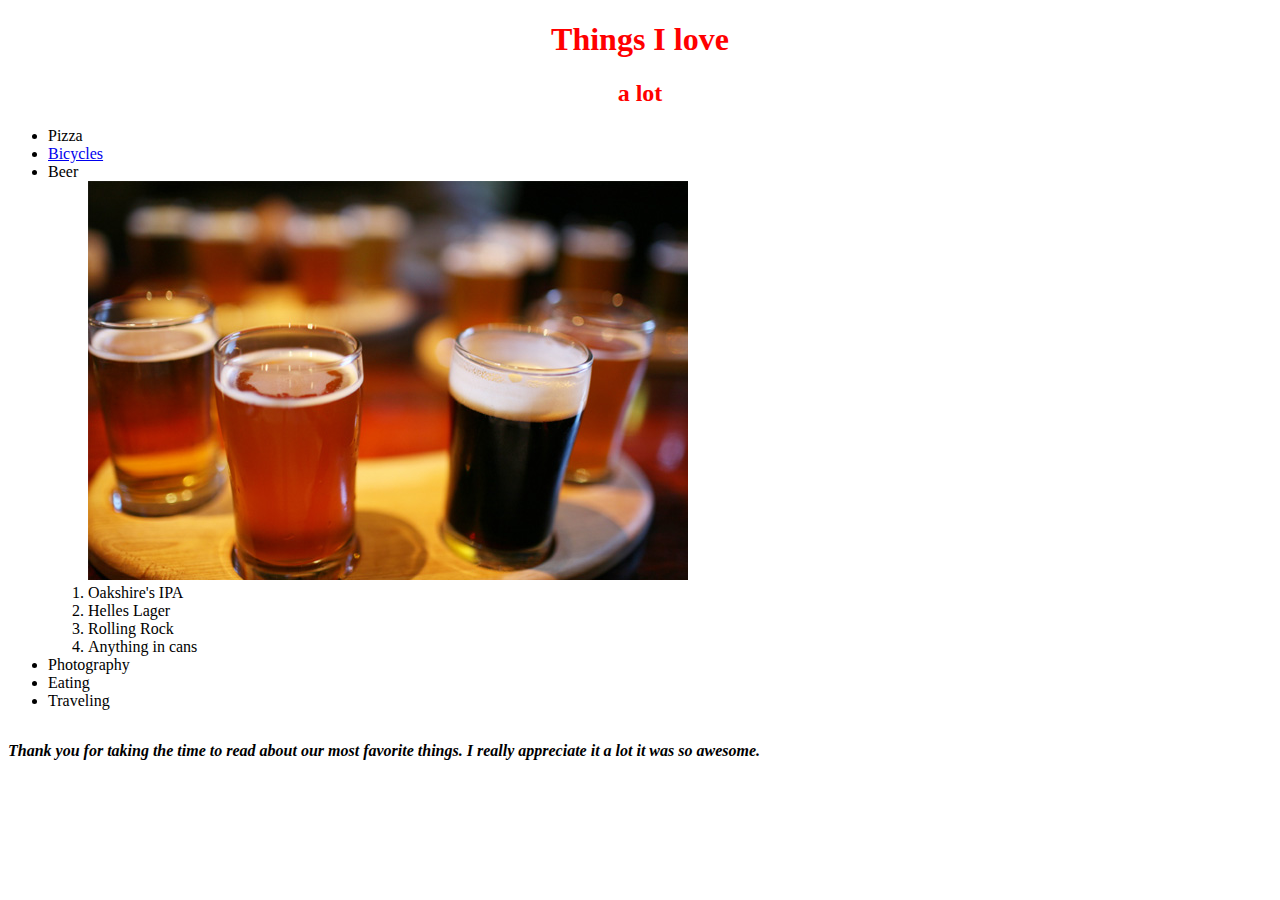
<file: projects/html/index.html>
<!DOCTYPE html>
<html>
  <head>
    <link href="../css/styles.css" rel="stylesheet" type="text/css" media="all">
    <title>My first page.</title>
  </head>

  <body>
    <h1>Things I love</h1>
    <h2>a lot</h2>
    <ul>
      <li>Pizza</li>
      <li><a href="why-i-like-bikes.html">Bicycles</a></li>
      <li>Beer
        <ol>
          <img src="../img/variety-of-beers.jpg" alt="delicious beer">
          <li>Oakshire's IPA</li>
          <li>Helles Lager</li>
          <li>Rolling Rock</li>
          <li>Anything in cans</li>
        </ol>
      </li>
      <li>Photography</li>
      <li>Eating</li>
      <li>Traveling</li>
    </ul>
    <p>Thank you for taking the time to read about our most favorite things. I really appreciate it a lot it was so awesome. </p>
  </body>
</html>
</file>
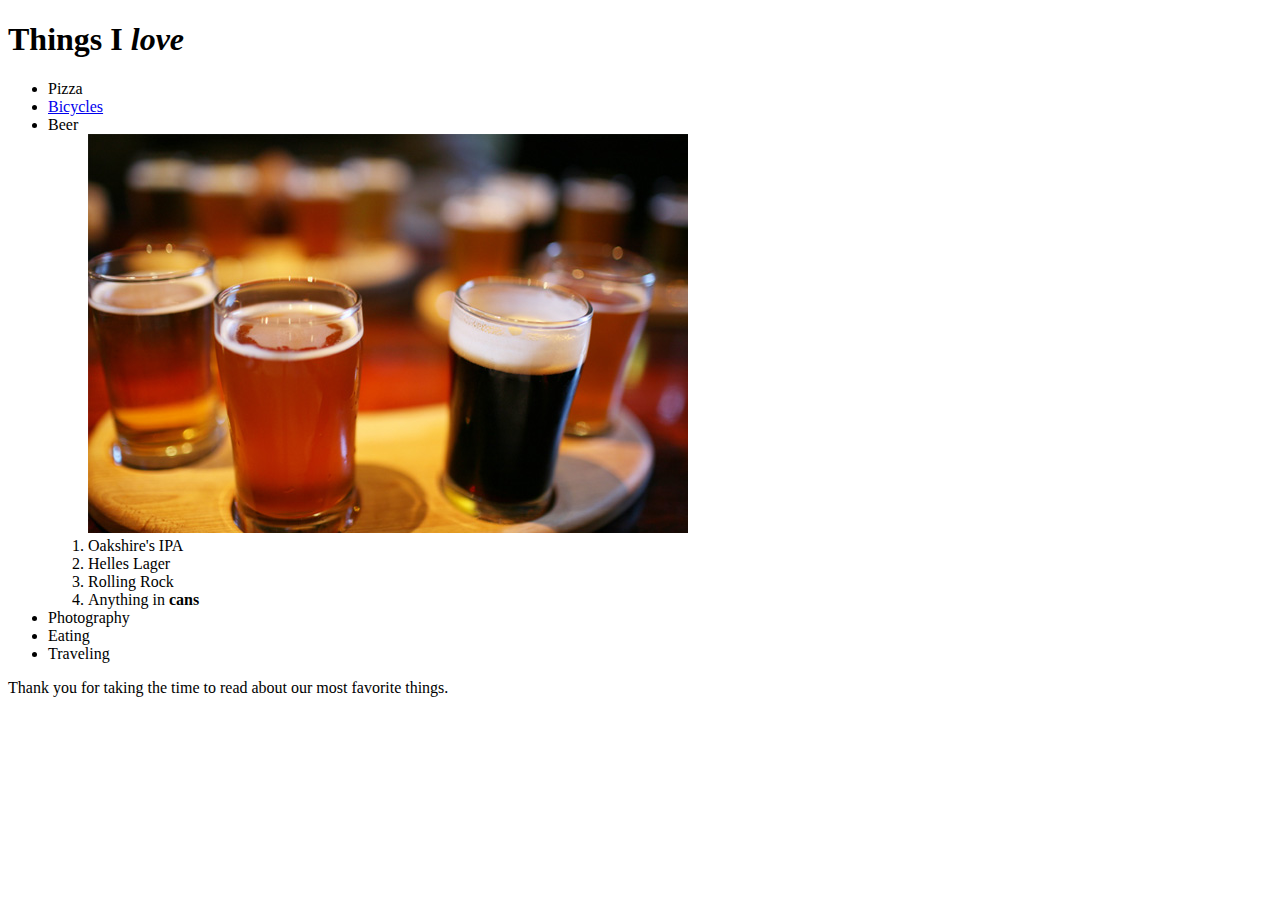
<file: my-first-webpage.html>
<!DOCTYPE html>

<html>
  <head>
    <title>
      My first page.
    </title>
  </head>

  <body>
    <h1>Things I <em>love</em></h1>
    <ul>
      <li>Pizza</li>
      <li><a href="Why I like Bikes.html">Bicycles</a></li>
      <li>Beer
        <ol>
          <img src="img/variety-of-beers.jpg" alt="delicious beer">
          <li>Oakshire's IPA</li>
          <li>Helles Lager</li>
          <li>Rolling Rock</li>
          <li>Anything in <strong>cans</strong></li>
        </ol>
      </li>
      <li>Photography</li>
      <li>Eating</li>
      <li>Traveling</li>
    </ul>
    <p>Thank you for taking the time to read about our most favorite things.</p>

  </body>
</html>
</file>
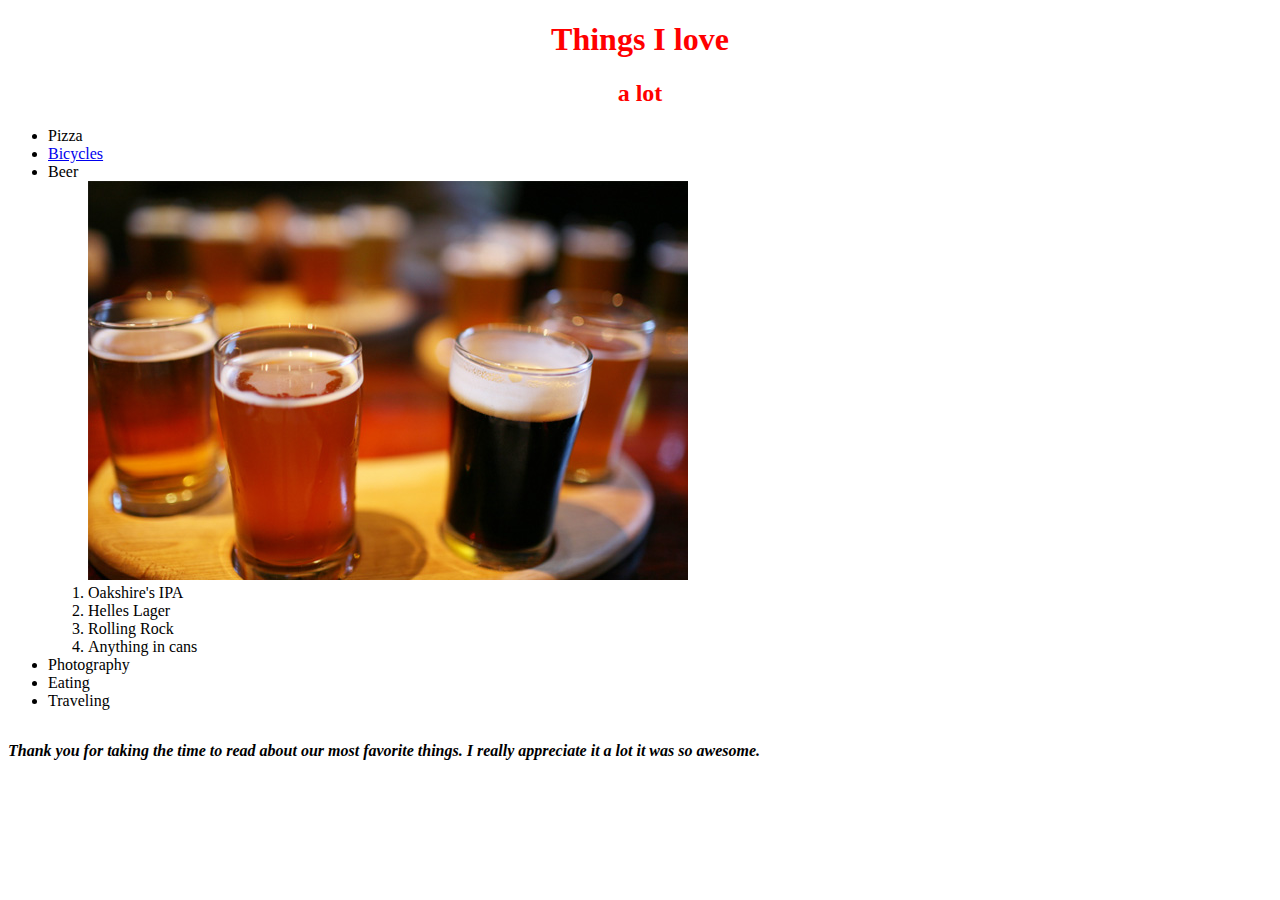
<file: projects/my-first-webpage.html>
<!DOCTYPE html>
<html>
  <head>
    <link href="css/styles.css" rel="stylesheet" type="text/css" media="all">
    <title>My first page.</title>
  </head>

  <body>
    <h1>Things I love</h1>
    <h2>a lot</h2>
    <ul>
      <li>Pizza</li>
      <li><a href="why-i-like-bikes.html">Bicycles</a></li>
      <li>Beer
        <ol>
          <img src="img/variety-of-beers.jpg" alt="delicious beer">
          <li>Oakshire's IPA</li>
          <li>Helles Lager</li>
          <li>Rolling Rock</li>
          <li>Anything in cans</li>
        </ol>
      </li>
      <li>Photography</li>
      <li>Eating</li>
      <li>Traveling</li>
    </ul>
    <p>Thank you for taking the time to read about our most favorite things. I really appreciate it a lot it was so awesome. </p>
  </body>
</html>
</file>
<file: projects/css/styles.css>
h1, h2 {
  color: red;
  text-align: center;
}

p {
  font-style: italic;
  font-weight: bold;
  font-family: cursive;
  font-size: 16px;
  line-height: 50px;
}

img {
  display: inline-block;
}
</file>
